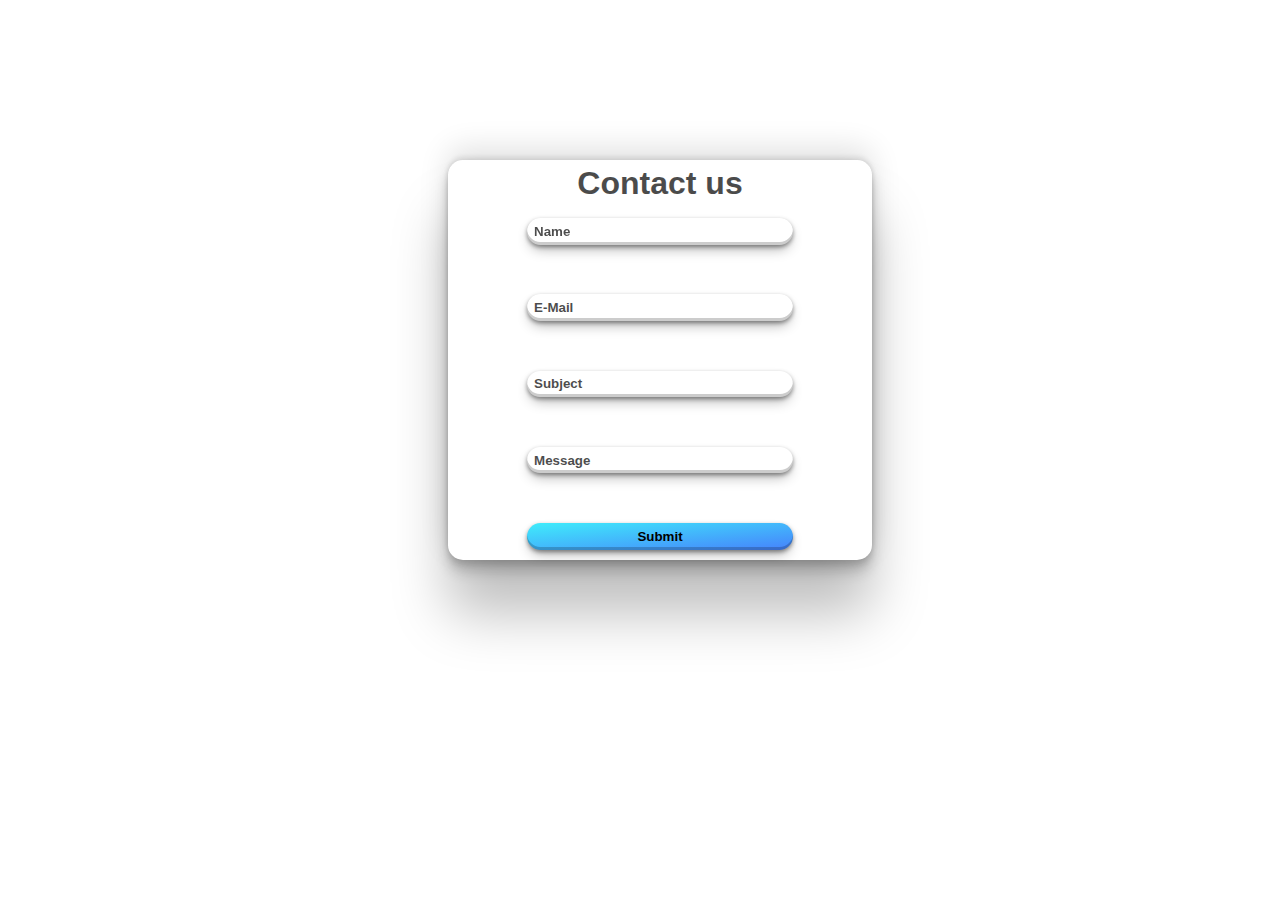
<file: index.html>
<!DOCTYPE html>
<html lang="en">
<head>
    <meta charset="UTF-8" />
    <meta name="viewport" content="width=device-width, initial-scale=1.0" />
    <link rel="stylesheet" href="style.css">
</head>
<body>
  <form>
    <h1>Contact us</h1>
    <div class="name">
      <input type="text" required placeholder="  Name" autofocus>
    </div>
    <br>
    <div class="email">
      <input type="email" required placeholder="  E-Mail">
    </div>
    <br>
    <div class="subject">
      <input type="text" required placeholder="  Subject">
    </div>
    <br>
    <div class="message">
      <input type="text" required placeholder="  Message">
    </div>
    <br>
    <div class="submit">
      <input type="submit" >
    </div>
  </form>
</body>
</html>
</file>
<file: style.css>
*{
    box-sizing: border-box;
    padding:0px;
    margin:0px;
    font-family: Arial, sans-serif;
   }
   body{
    background-color:white;
    background-size: cover;
    background-image: url("https://images.pexels.com/photos/547114/pexels-photo-547114.jpeg?auto=compress&cs=tinysrgb&w=1260&h=750&dpr=1");
    background-position: center;
    background-size: cover;
    background-repeat: repeat;

   }
   form{
    box-sizing: border-box;
    border-radius:15px;
    margin-left:35% ;
    margin-top: 12.5% ;
    width:26.5em;
    height:25em;
    display:grid;
    justify-content:center;
    align-items:center;
    box-shadow: rgba(0, 0, 0, 0.25) 0px 54px 55px, rgba(0, 0, 0, 0.12) 0px -12px 30px, rgba(0, 0, 0, 0.12) 0px 4px 6px, rgba(0, 0, 0, 0.17) 0px 12px 13px, rgba(0, 0, 0, 0.09) 0px -3px 5px;
   }
   div{
      margin-left:25%;
   }
input{
  border: none;
  outline: none;
  background-color:transparent;
  box-shadow: rgba(0, 0, 0, 0.4) 0px 2px 4px, rgba(0, 0, 0, 0.3) 0px 7px 13px -3px, rgba(0, 0, 0, 0.2) 0px -3px 0px inset;
  width:20em;
  height:2em;
  border-radius:15px;font-weight: bold;
}
input::placeholder {
  font-weight: bold;
  opacity: 0.7;
  color: black;
}
h1{
  text-align:center;
  opacity: 0.7;
}
.name{
    margin:5px;
   
}
.email{
    margin:5px;
   
}
.subject{
    margin:5px;
    
}
.message{
    margin:5px;
    
}
.submit{
    margin:5px;
  border-radius:15px;
  background-image: linear-gradient(to bottom right, #3fedfb, #4681fc);
}
input[type=submit]:hover {
      transition:1s;
  
  background-color:rgba(3,0,255,20);
  }

@media (max-width:1023px) {
  form{
    
    border-radius:15px;
    margin-left:20% ;
    margin-top: 50% ;
    width:13em;
    height:20em;
    display:grid;
    justify-content:center;
    align-items:center;
    box-shadow: rgba(0, 0, 0, 0.25) 0px 54px 55px, rgba(0, 0, 0, 0.12) 0px -12px 30px, rgba(0, 0, 0, 0.12) 0px 4px 6px, rgba(0, 0, 0, 0.17) 0px 12px 13px, rgba(0, 0, 0, 0.09) 0px -3px 5px;
   }
   input{
  border: none;
  outline: none;
  background-color:transparent;
  box-shadow: rgba(0, 0, 0, 0.4) 0px 2px 4px, rgba(0, 0, 0, 0.3) 0px 7px 13px -3px, rgba(0, 0, 0, 0.2) 0px -3px 0px inset;
  width:13em;
  height:2em;
  border-radius:15px;font-weight: bold;
  
}
 
.name{
    margin:1px;
   
}
.email{
    margin:1px;
   
}
.subject{
    margin:1px;
    
}
.message{
    margin:1px;
    
}
.submit{
  
    margin:1px;
  border-radius:15px;
  background-image: linear-gradient(to bottom right, #3fedfb, #4681fc);
}
}
</file>
